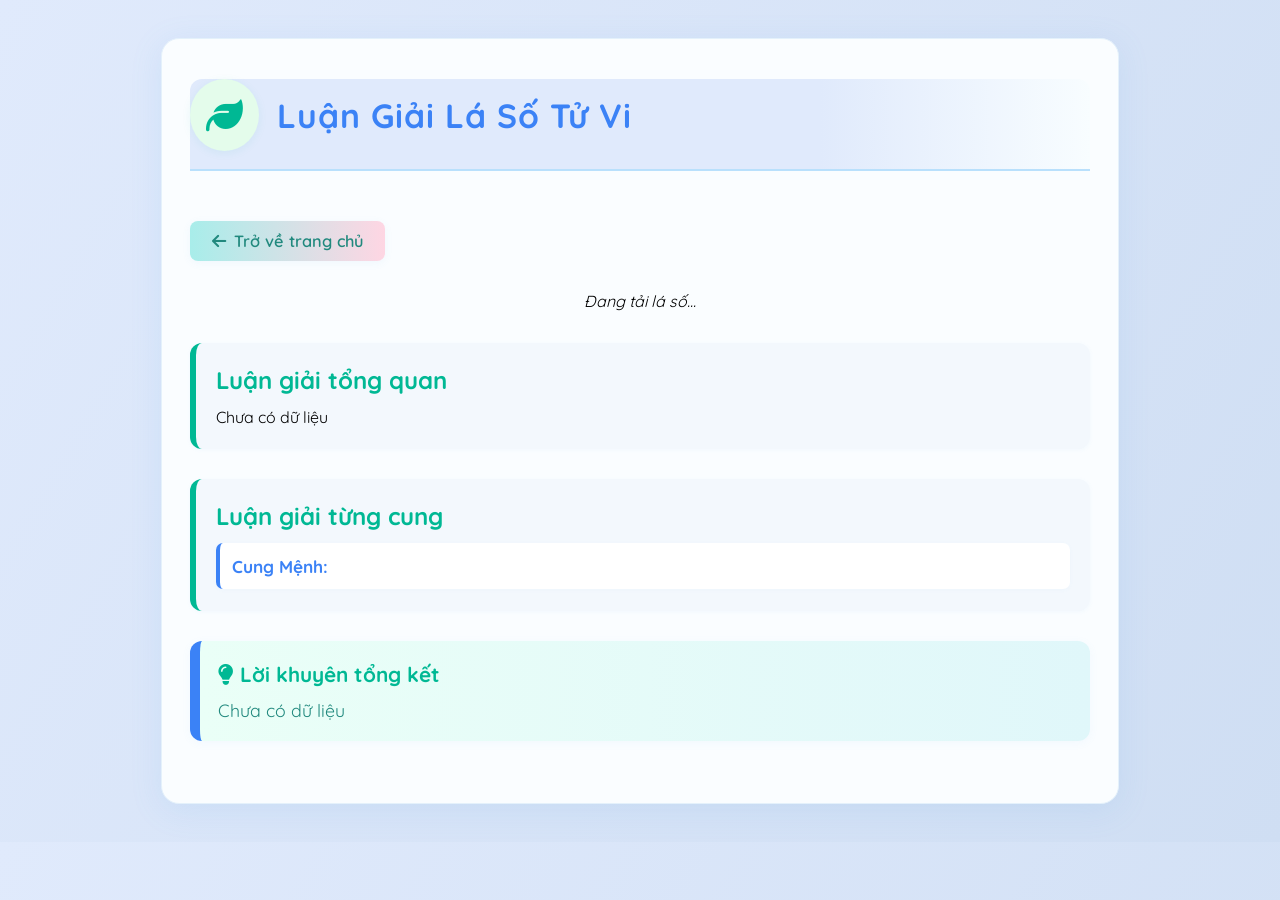
<file: luangiai.html>
﻿<!DOCTYPE html>
<html lang="vi">
<head>
    <meta charset="UTF-8">
    <title>Luận Giải Lá Số Tử Vi</title>
    <meta name="viewport" content="width=device-width, initial-scale=1">
    <!-- Google Fonts -->
    <link href="https://fonts.googleapis.com/css?family=Quicksand:500,700&display=swap" rel="stylesheet">
    <!-- Font Awesome for icons -->
    <link rel="stylesheet" href="https://cdnjs.cloudflare.com/ajax/libs/font-awesome/6.4.2/css/all.min.css">
    <style>
        body {
            font-family: 'Quicksand', Arial, sans-serif;
            background: linear-gradient(120deg, #e0eafc 0%, #cfdef3 100%);
            margin: 0;
            padding: 0;
        }

        .container {
            max-width: 900px;
            margin: 38px auto;
            background: #fafdff;
            border-radius: 18px;
            box-shadow: 0 6px 32px rgba(98,168,230,0.13);
            padding: 40px 28px 32px 28px;
            border: 1.5px solid #e4f1fb;
        }

        .header {
            display: flex;
            align-items: center;
            gap: 18px;
            margin-bottom: 32px;
            border-bottom: 2px solid #b9e0fc;
            padding-bottom: 18px;
            background: linear-gradient(90deg, #e0eafc 70%, #f8fdff 100%);
            border-radius: 12px 12px 0 0;
        }

            .header .icon {
                font-size: 2.3rem;
                color: #00b894;
                background: #e4fceb;
                border-radius: 50%;
                padding: 13px 16px;
                box-shadow: 0 2px 10px rgba(0,184,148,0.08);
            }

            .header h1 {
                margin: 0;
                color: #3b82f6;
                font-weight: 700;
                font-size: 2.1rem;
                letter-spacing: 1px;
            }

        .back-btn {
            display: inline-flex;
            align-items: center;
            gap: 8px;
            background: linear-gradient(90deg, #a8edea 0%, #fed6e3 100%);
            color: #21897e;
            font-size: 1.02em;
            font-weight: 600;
            padding: 10px 22px;
            border: none;
            border-radius: 8px;
            box-shadow: 0 2px 8px rgba(98,168,230,0.07);
            margin-top: 18px;
            margin-bottom: 30px;
            cursor: pointer;
            transition: background 0.2s, color 0.2s;
            text-decoration: none;
            outline: none;
        }

            .back-btn:hover, .back-btn:focus {
                background: linear-gradient(90deg, #fed6e3 0%, #a8edea 100%);
                color: #00b894;
            }

        .svg-holder {
            text-align: center;
            margin-bottom: 32px;
        }

            .svg-holder img, .svg-holder svg {
                width: 400px;
                max-width: 100%;
                border-radius: 12px;
                background: #f2fcfb;
                padding: 8px;
                border: 1.5px solid #bce3dd;
                box-shadow: 0 2px 10px rgba(0,184,148,0.07);
            }

        .section {
            margin-bottom: 30px;
            background: #f3f8fd;
            border-radius: 12px;
            padding: 22px 20px;
            box-shadow: 0 1px 4px rgba(98,168,230,0.06);
            border-left: 6px solid #00b894;
            transition: background 0.3s;
        }

            .section h2, .section h3 {
                color: #00b894;
                margin-top: 0;
                margin-bottom: 12px;
            }

        .cung-list {
            display: grid;
            grid-template-columns: repeat(auto-fit, minmax(250px, 1fr));
            gap: 18px;
        }

        .cung-item {
            background: #fff;
            border-radius: 7px;
            box-shadow: 0 1px 4px rgba(98,168,230,0.04);
            padding: 13px 12px 12px 12px;
            border-left: 4px solid #3b82f6;
            margin-bottom: 0;
        }

            .cung-item b {
                color: #3b82f6;
                font-size: 1.08em;
            }

        .advice {
            background: linear-gradient(90deg, #eafff7 0%, #e0f7fa 100%);
            border-left: 10px solid #3b82f6;
            padding: 20px 18px;
            border-radius: 12px;
            font-size: 1.11em;
            color: #21897e;
            box-shadow: 0 2px 10px rgba(98,168,230,0.06);
        }

        @media (max-width: 700px) {
            .container {
                padding: 10px 2vw;
            }

            .svg-holder img, .svg-holder svg {
                width: 98vw;
            }

            .section {
                padding: 12px 4px;
            }

            .advice {
                padding: 12px 4px;
            }

            .back-btn {
                width: 100%;
                justify-content: center;
            }
        }
    </style>
</head>
<body>
    <div class="container">
        <div class="header">
            <span class="icon"><i class="fa-solid fa-leaf"></i></span>
            <h1>Luận Giải Lá Số Tử Vi</h1>
        </div>
        <a class="back-btn" href="index.html">
            <i class="fa-solid fa-arrow-left"></i> Trở về trang chủ
        </a>
        <div class="svg-holder" id="svg-holder">
            <!-- SVG hoặc hình ảnh lá số sẽ được hiển thị tại đây -->
            <em>Đang tải lá số...</em>
        </div>
        <div class="section" id="general">
            <h2>Luận giải tổng quan</h2>
            <div id="general-content">Đang tải...</div>
        </div>
        <div class="section" id="cung">
            <h2>Luận giải từng cung</h2>
            <div class="cung-list" id="cung-content">
                Đang tải...
            </div>
        </div>
        <div class="section advice" id="advice">
            <h3><i class="fa-solid fa-lightbulb"></i> Lời khuyên tổng kết</h3>
            <div id="advice-content">Đang tải...</div>
        </div>
    </div>
    <script>
        // Hàm nhận context do main.js truyền vào
        window.setLasoData = function ({ general, cung, advice }) {
            document.getElementById('general-content').innerText = general || 'Chưa có dữ liệu';
            if (Array.isArray(cung) && cung.length > 0) {
                document.getElementById('cung-content').innerHTML =
                    cung.map(item =>
                        `<div class="cung-item">
                        <b>${item.tenCung}:</b> <br>
                        <span>${item.luandai || ''}</span>
                    </div>`
                    ).join('');
            } else {
                document.getElementById('cung-content').innerHTML = '<em>Chưa có dữ liệu</em>';
            }
            document.getElementById('advice-content').innerText = advice || 'Chưa có dữ liệu';
        }

    </script>
    <script type="module"src="luanchung.js"></script>
    <script type="module"src="luancungmenh.js"></script>
    <script type="module"src="advices.js"></script>
    <script type="module" src="luangiai.js"></script>
</body>
</html>
</file>
